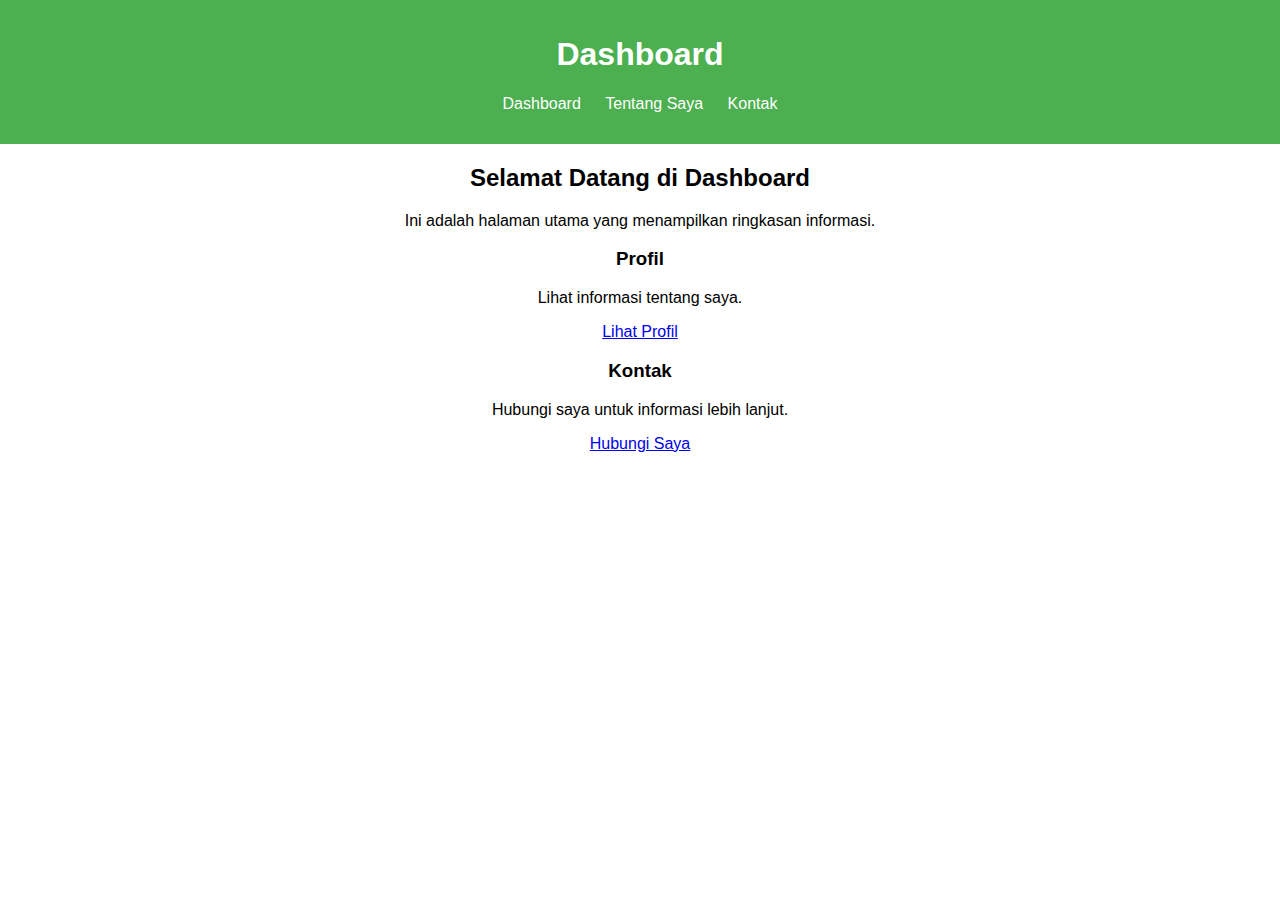
<file: index.html>
<!DOCTYPE html>
<html lang="id">
<head>
    <meta charset="UTF-8">
    <meta name="viewport" content="width=device-width, initial-scale=1.0">
    <title>Dashboard</title>
    <link rel="stylesheet" href="style.css">
</head>
<body>
    <header>
        <h1>Dashboard</h1>
        <nav>
            <ul>
                <li><a href="index.html">Dashboard</a></li>
                <li><a href="about.html">Tentang Saya</a></li>
                <li><a href="contact.html">Kontak</a></li>
            </ul>
        </nav>
    </header>
    <main>
        <section class="dashboard">
            <h2>Selamat Datang di Dashboard</h2>
            <p>Ini adalah halaman utama yang menampilkan ringkasan informasi.</p>
            <div class="stats">
                <div class="stat-box">
                    <h3>Profil</h3>
                    <p>Lihat informasi tentang saya.</p>
                    <a href="about.html">Lihat Profil</a>
                </div>
                <div class="stat-box">
                    <h3>Kontak</h3>
                    <p>Hubungi saya untuk informasi lebih lanjut.</p>
                    <a href="contact.html">Hubungi Saya</a>
                </div>
            </div>
        </section>
    </main>
</body>
</html>
</file>
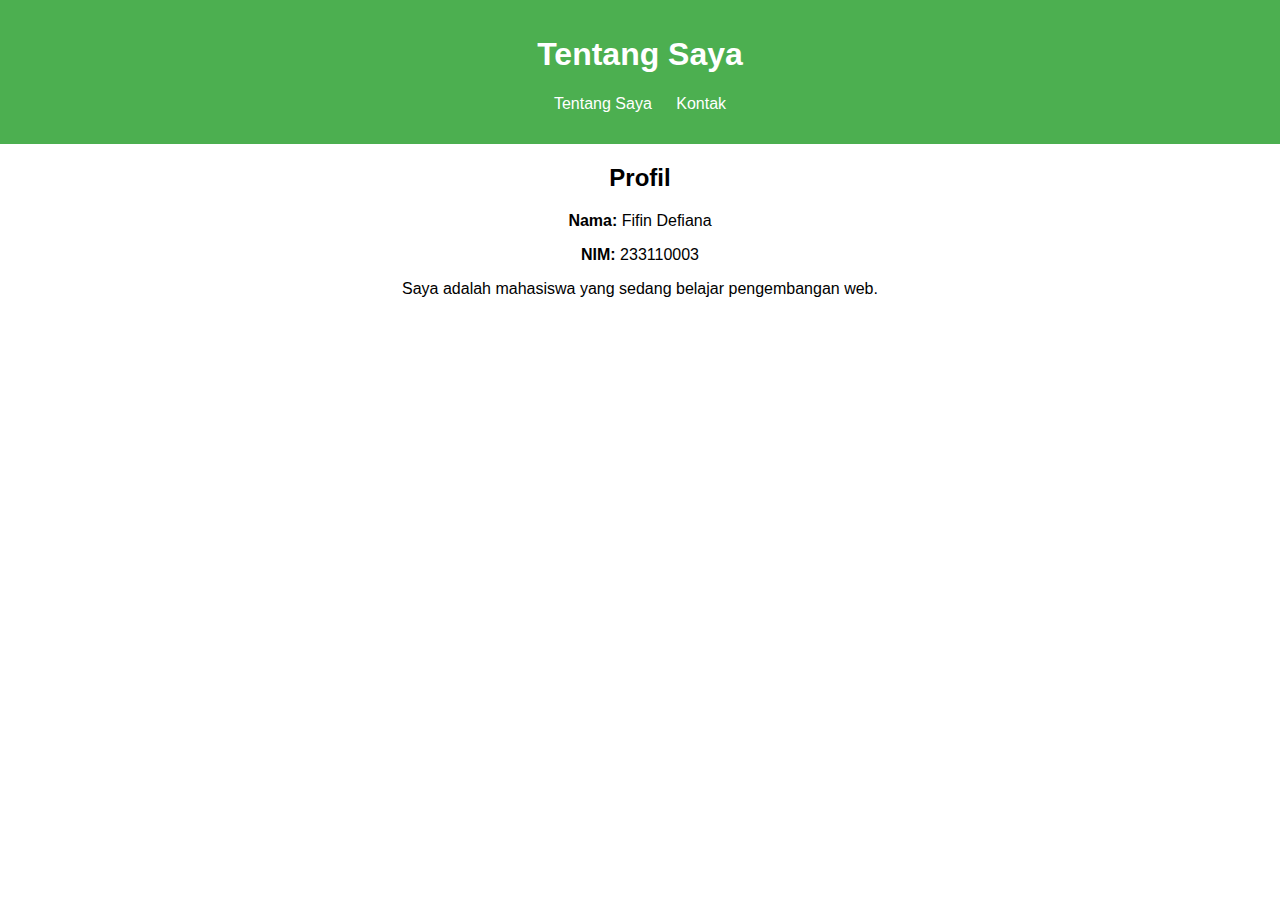
<file: about.html>
<!DOCTYPE html>
<html lang="id">
<head>
    <meta charset="UTF-8">
    <meta name="viewport" content="width=device-width, initial-scale=1.0">
    <title>Tentang Saya</title>
    <link rel="stylesheet" href="style.css">
</head>
<body>
    <header>
        <h1>Tentang Saya</h1>
        <nav>
            <ul>
                <li><a href="about.html">Tentang Saya</a></li>
                <li><a href="contact.html">Kontak</a></li>
            </ul>
        </nav>
    </header>
    <main>
        <h2>Profil</h2>
        <p><strong>Nama:</strong> Fifin Defiana</p>
        <p><strong>NIM:</strong> 233110003</p>
        <p>Saya adalah mahasiswa yang sedang belajar pengembangan web.</p>
    </main>
</body>
</html>
</file>
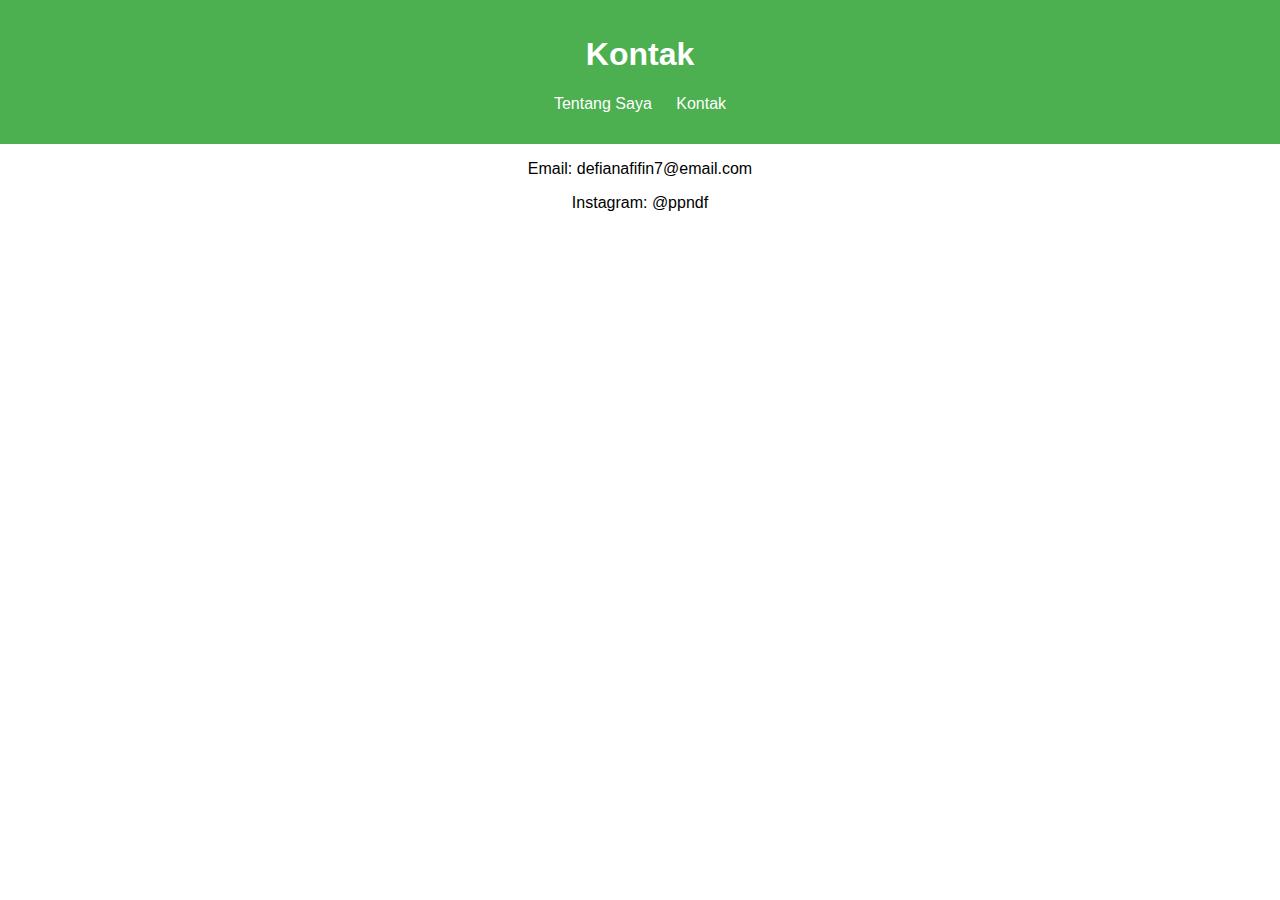
<file: contact.html>
<!DOCTYPE html>
<html lang="id">
<head>
    <meta charset="UTF-8">
    <meta name="viewport" content="width=device-width, initial-scale=1.0">
    <title>Kontak</title>
    <link rel="stylesheet" href="style.css">
</head>
<body>
    <header>
        <h1>Kontak</h1>
        <nav>
            <ul>
                <li><a href="about.html">Tentang Saya</a></li>
                <li><a href="contact.html">Kontak</a></li>
            </ul>
        </nav>
    </header>
    <main>
        <p>Email: defianafifin7@email.com</p>
        <p>Instagram: @ppndf</p>
    </main>
</body>
</html>
</file>
<file: style.css>
body {
    font-family: Arial, sans-serif;
    margin: 0;
    padding: 0;
    text-align: center;
}

header {
    background-color: #4CAF50;
    color: white;
    padding: 15px;
}

nav ul {
    list-style: none;
    padding: 0;
}

nav ul li {
    display: inline;
    margin: 0 10px;
}

nav ul li a {
    color: white;
    text-decoration: none;
}
</file>
